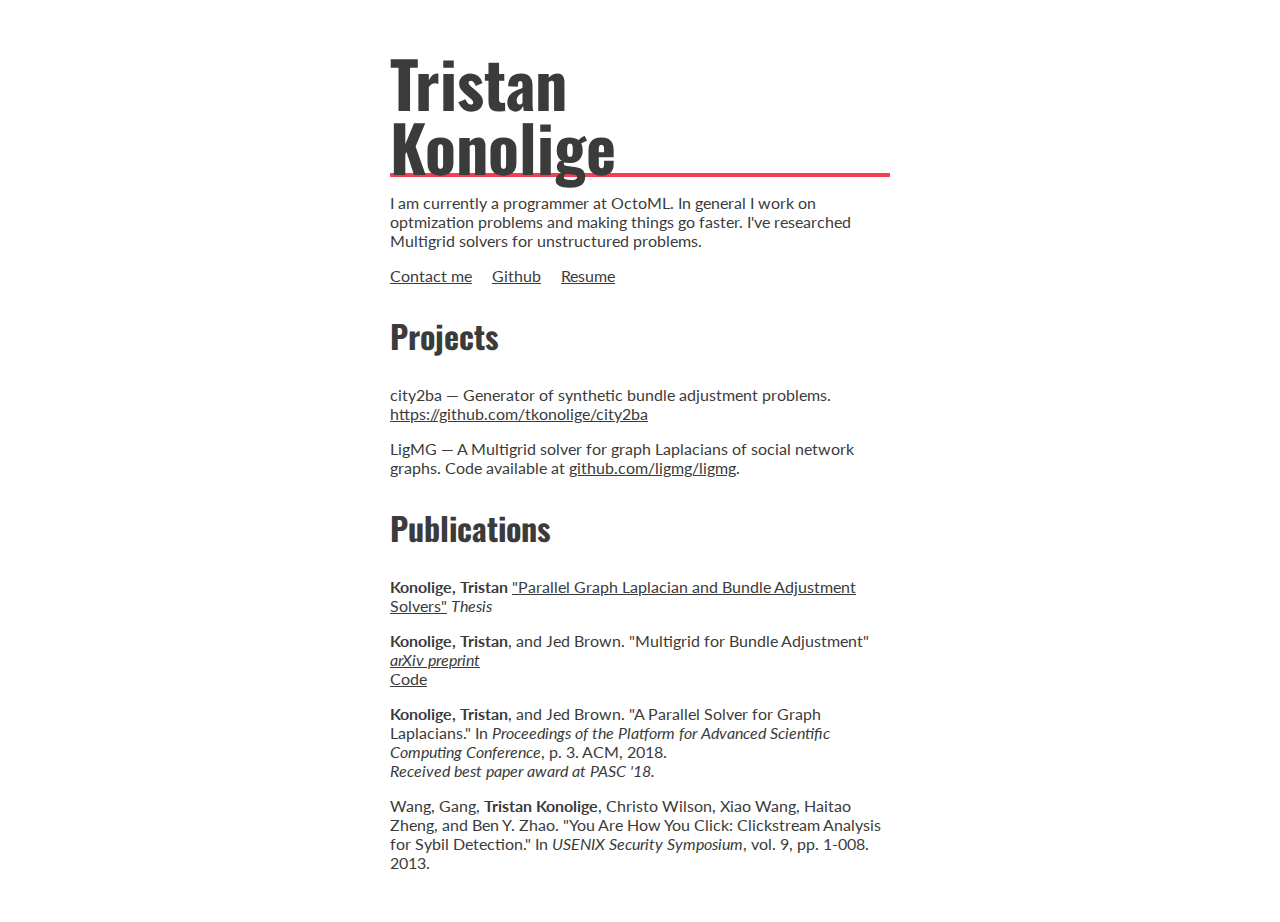
<file: index.html>
<!DOCTYPE html>

<html class="no-js" lang="en">
<head>
  <meta charset="UTF-8">

  <title>Tristan Konolige</title>
  <meta name="description" content="">
  <meta name="author" content="">
  <link rel="shortcut icon" href="favicon.ico">
  <meta name="viewport" content="width=device-width,initial-scale=1">
  <link rel="stylesheet" href="style.css" type="text/css">
  <link href='https://fonts.googleapis.com/css?family=Oswald:700' rel='stylesheet' type='text/css'>
  <link rel="preconnect" href="https://fonts.googleapis.com">
  <link rel="preconnect" href="https://fonts.gstatic.com" crossorigin>
  <link href="https://fonts.googleapis.com/css2?family=Lato&display=swap" rel="stylesheet">
</head>

<body>
  <div id="container">
    <div id="main" role="main">
      <h1>Tristan Konolige</h1>
      <hr>
      <p>
      I am currently a programmer at OctoML. In general I work on optmization problems and making things go faster. I've researched Multigrid solvers for unstructured problems.
      </p>
      <span id="contact">tristan @ this domain name</span>
      <span><a href="http://www.github.com/tkonolige">Github</a></span>
      <span><a href="/resume.pdf">Resume</a></span>
      <h2>Projects</h2>
      <ul>
        <li>city2ba &mdash; Generator of synthetic bundle adjustment problems. <a href="https://github.com/tkonolige/city2ba">https://github.com/tkonolige/city2ba</a></li>
        <li>LigMG &mdash; A Multigrid solver for graph Laplacians of social network graphs. Code available at <a href="https://github.com/ligmg/ligmg">github.com/ligmg/ligmg</a>.</li>
      </ul>
      <h2>Publications</h2>
      <ul>
        <li><b>Konolige, Tristan</b> <a href="thesis.pdf">"Parallel Graph Laplacian and Bundle Adjustment Solvers"</a> <i>Thesis</i></li>
        <li><b>Konolige, Tristan</b>, and Jed Brown. "Multigrid for Bundle Adjustment" <a href="https://arxiv.org/abs/2007.01941"><i>arXiv preprint</i></a><br/><a href="https://github.com/tkonolige/multigrid_bundle_adjustment">Code</a></li>
        <li><b>Konolige, Tristan</b>, and Jed Brown. "A Parallel Solver for Graph Laplacians." In <i>Proceedings of the Platform for Advanced Scientific Computing Conference</i>, p. 3. ACM, 2018.<br/><i>Received best paper award at PASC '18.</i></li>
        <li>Wang, Gang, <b>Tristan Konolige</b>, Christo Wilson, Xiao Wang, Haitao Zheng, and Ben Y. Zhao. "You Are How You Click: Clickstream Analysis for Sybil Detection." In <i>USENIX Security Symposium</i>, vol. 9, pp. 1-008. 2013.</li>
      </ul>
    </div>
  </div>
  <script type="text/javascript">
    var person=decode('irtnats'),domain=decode('nokgilo'),address=person+'@'+domain+'e.com';document.getElementById('contact').innerHTML='<a target="_BLANK" href="mailto:'+address+'">Contact me</a>';
    function decode(str){
      return str.substr(0,3).split('').reverse().join('')+str.substr(3,4).split('').reverse().join('')
    }
  </script>
</body>
</html>
</file>
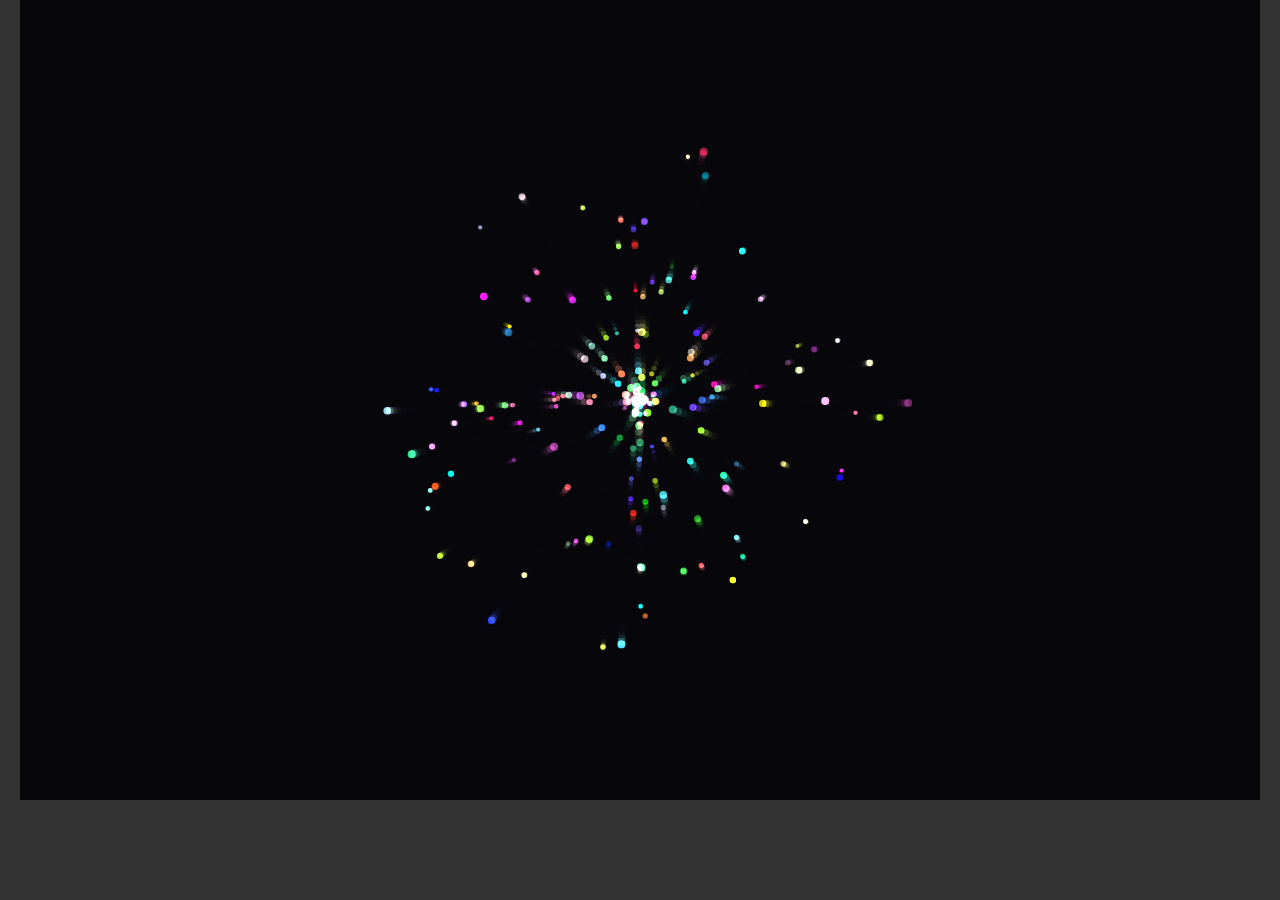
<file: canvas/canvas.html>
<!DOCTYPE html>
<html>
<head>
	<meta charset="utf-8" />
	<title>HTML5 Canvas</title>
	<link type="text/css" rel="stylesheet" href="style.css" />
	<script type="text/javascript" src="./jquery.min.js"></script>
	<!--<script type="text/javascript" src="./firebug-lite.js"></script>-->
	<script type="text/javascript" src="./script.js"></script>
</head>
<body>
	<canvas id="canvas" width="1240" height="800"></canvas>
    <div id="stats"></div>
</body>
</html>
</file>
<file: style.css>
article,
aside,
details,
figcaption,
figure,
footer,
header,
hgroup,
nav,
section { display: block }
audio,
canvas,
video {
    display: inline-block;
    *display: inline;
    *zoom: 1                                                                                              ;
}
audio:not([controls]) { display: none }
[hidden] { display: none }
html {
    font-size: 100%;
    overflow-y: scroll;
    -webkit-text-size-adjust: 100%;
    -ms-text-size-adjust: 100%;
}
body { margin: 0 }
body,
button,
input,
select,
textarea { font-family: sans-serif }
a { color: #00e }
a:visited { color: #551a8b }
a:focus { outline: thin dotted }
a:hover,
a:active { outline: 0 }
abbr[title] { border-bottom: 1px dotted }
b,
strong { font-weight: bold }
blockquote { margin: 1em 40px }
dfn { font-style: italic }
mark {
    background: #ff0;
    color: #000;
}
pre,
code,
kbd,
samp {
    font-family: monospace, serif;
    _font-family: 'courier new', monospace;
    font-size: 1em;
}
pre {
    white-space: pre;
    white-space: pre-wrap;
    word-wrap: break-word;
}
q { quotes: none }
q:before,
q:after {
    content: '';
    content: none;
}
small { font-size: 75% }
sub,
sup {
    font-size: 75%;
    line-height: 0;
    position: relative;
    vertical-align: baseline;
}
sup { top: -0.5em }
sub { bottom: -0.25em }
ul,
ol {
    margin: 1em 0;
    padding: 0 0 0 40px;
}
dd { margin: 0 0 0 40px }
nav ul,
nav ol {
    list-style: none;
    list-style-image: none;
}
img {
    border: 0;
    -ms-interpolation-mode: bicubic;
}
svg:not(:root) { overflow: hidden }
figure { margin: 0 }
form { margin: 0 }
fieldset {
    margin: 0 2px;
    padding: 0.35em 0.625em 0.75em;
}
legend {
    border: 0;
    *margin-left: -7px;
}
button,
input,
select,
textarea {
    font-size: 100%;
    margin: 0;
    vertical-align: baseline;
    *vertical-align: middle;
}
button,
input {
    line-height: normal;
    *overflow: visible;
}
table button,
table input { *overflow: auto }
button,
html input[type="button"],
input[type="reset"],
input[type="submit"] {
    cursor: pointer;
    -webkit-appearance: button;
}
input[type="checkbox"],
input[type="radio"] {
    box-sizing: border-box;
    padding: 0;
}
input[type="search"] {
    -webkit-appearance: textfield;
    -moz-box-sizing: content-box;
    -webkit-box-sizing: content-box;
    box-sizing: content-box;
}
input[type="search"]::-webkit-search-decoration { -webkit-appearance: none }
button::-moz-focus-inner,
input::-moz-focus-inner {
    border: 0;
    padding: 0;
}
textarea {
    overflow: auto;
    vertical-align: top;
}
table {
    border-collapse: collapse;
    border-spacing: 0;
}
h1 {
    margin: 0;
    font-size: 4em;
    line-height: 1em;
    font-family: Oswald, Futura, Arial, sans-serif;
    color: #3B3B3B;
    width: 210px;
}
h2 {
    font-size: 2em;
    font-family: Oswald, Futura, Arial, sans-serif;
    color: #3B3B3B;
}
hr {
    border: 2px solid #f23f54;
    margin: -5px 0 5px 0;
}
span {
    font-size: 1em;
    margin-right: 1em;
}
body {
    font-family: Lato, sans-serif;
    font-size: 1em;
    color: #3B3B3B;
}
#main {
    margin: 50px auto;
    width: 500px;
}
a,
a:visited {
  color: #3B3B3B;
}
a:hover {
  color: #f23f54;
}
ul {
  list-style-type: none;
  padding: 0;
}
ul li {
  margin-bottom: 1em;
}
</file>
<file: canvas/style.css>
body{
	padding: 0px;
	margin: 0px;
	background: #333;
}
#canvas{
	margin: 0 auto;
	position: relative;
	display: block;
}
</file>
